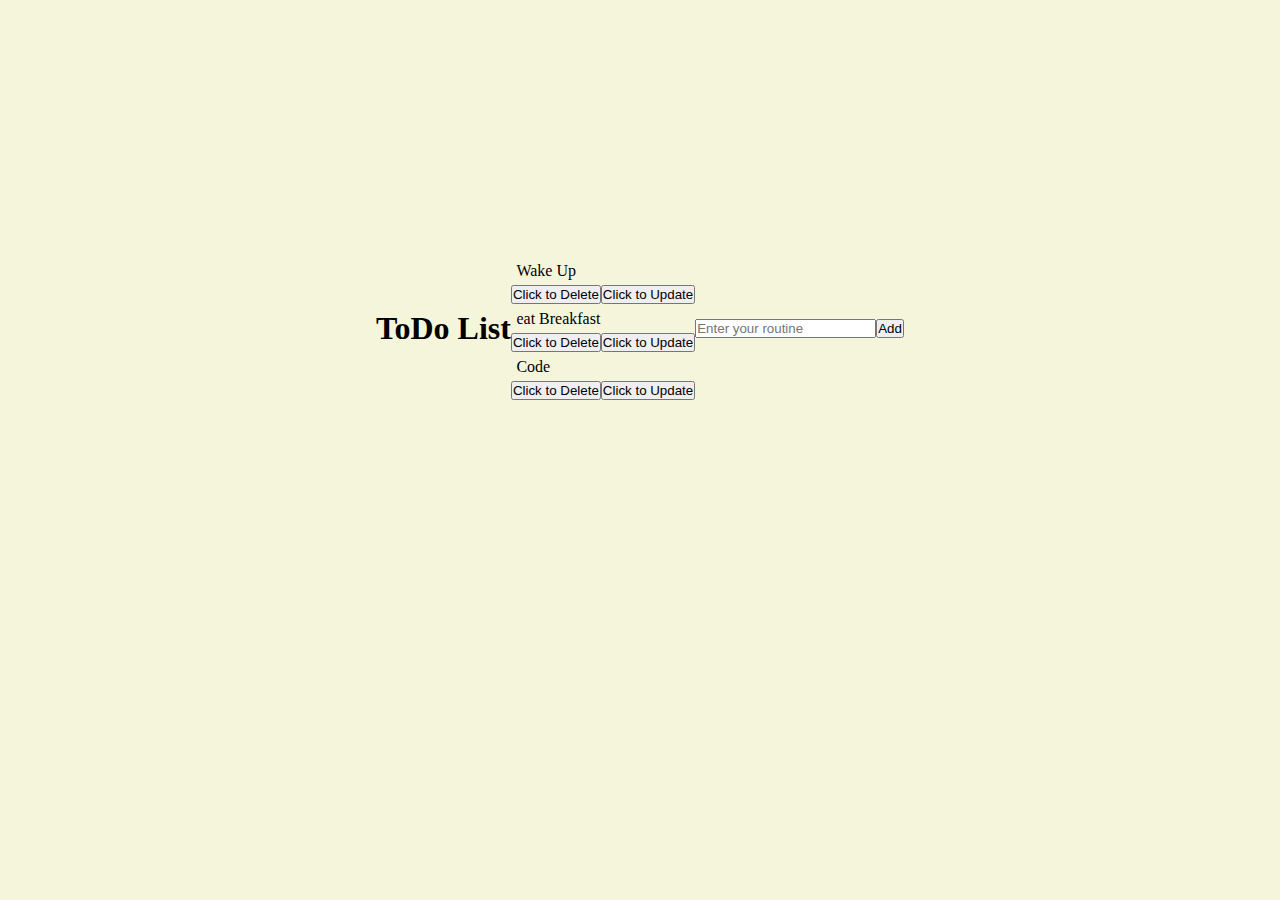
<file: toDo.html>
<!DOCTYPE html>
<html lang="en">
  <head>
    <meta charset="UTF-8" />
    <meta http-equiv="X-UA-Compatible" content="IE=edge" />
    <meta name="viewport" content="width=device-width, initial-scale=1.0" />
    <link href="https://cdn.jsdelivr.net/npm/bootstrap@5.1.3/dist/css/bootstrap.min.css" rel="stylesheet" integrity="sha384-1BmE4kWBq78iYhFldvKuhfTAU6auU8tT94WrHftjDbrCEXSU1oBoqyl2QvZ6jIW3" crossorigin="anonymous">
    <link rel="stylesheet" href="toDo.css">
    <title>To-Do List</title>
  </head>
  <body>


 <script src="toDo.js"></script>

  </body>
</html>
</file>
<file: toDo.css>
* {
    padding : 0;
    margin: 0;
    box-sizing: border-box;

}

body { 
    margin: 13rem auto ;
    padding: 3rem 4rem ;
    display: flex;
    align-items: center;
    justify-self: center;
    background-color: beige;
    
}


ul {
    list-style-type: none;
   
}

li{
    margin: 3%;
    padding: auto 3%;
    
}
</file>
